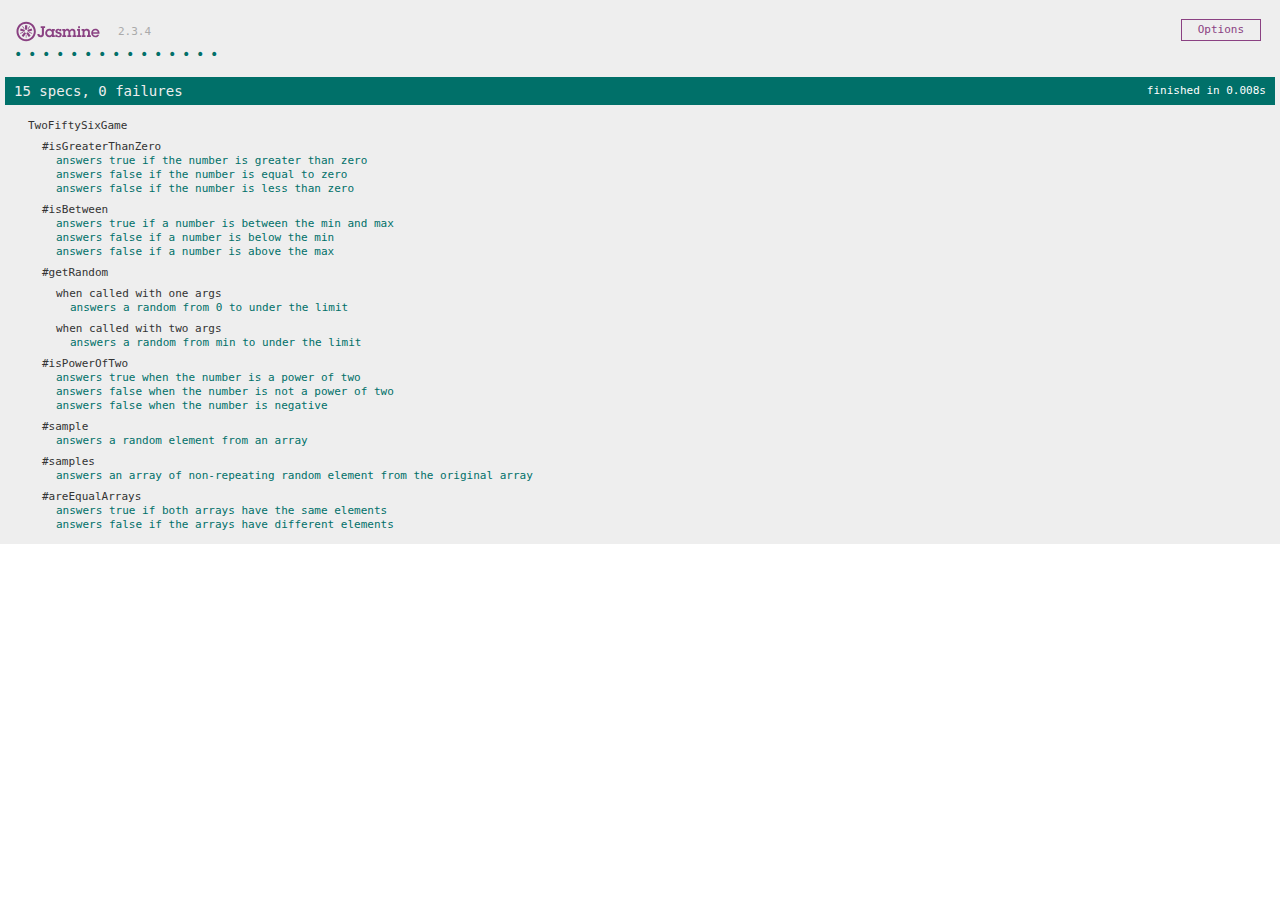
<file: testing/SpecRunner.html>
<!DOCTYPE html>
<html>
<head>
  <meta charset="utf-8">
  <title>Jasmine Spec Runner v2.3.4</title>

  <link rel="shortcut icon" type="image/png" href="jasmine-2.3.4/jasmine_favicon.png">
  <link rel="stylesheet" href="jasmine-2.3.4/jasmine.css">

  <script src="jasmine-2.3.4/jasmine.js"></script>
  <script src="jasmine-2.3.4/jasmine-html.js"></script>
  <script src="jasmine-2.3.4/boot.js"></script>

  <!-- include source files here... -->
  <script src="../js/lib/util.js"></script>

  <!-- include spec files here... -->
  <script src="spec/util_spec.js"></script>

</head>

<body>
</body>
</html>
</file>
<file: testing/jasmine-2.3.4/jasmine.css>
body { overflow-y: scroll; }

.jasmine_html-reporter { background-color: #eee; padding: 5px; margin: -8px; font-size: 11px; font-family: Monaco, "Lucida Console", monospace; line-height: 14px; color: #333; }
.jasmine_html-reporter a { text-decoration: none; }
.jasmine_html-reporter a:hover { text-decoration: underline; }
.jasmine_html-reporter p, .jasmine_html-reporter h1, .jasmine_html-reporter h2, .jasmine_html-reporter h3, .jasmine_html-reporter h4, .jasmine_html-reporter h5, .jasmine_html-reporter h6 { margin: 0; line-height: 14px; }
.jasmine_html-reporter .banner, .jasmine_html-reporter .symbol-summary, .jasmine_html-reporter .summary, .jasmine_html-reporter .result-message, .jasmine_html-reporter .spec .description, .jasmine_html-reporter .spec-detail .description, .jasmine_html-reporter .alert .bar, .jasmine_html-reporter .stack-trace { padding-left: 9px; padding-right: 9px; }
.jasmine_html-reporter .banner { position: relative; }
.jasmine_html-reporter .banner .title { background: url('[data-uri]') no-repeat; background: url('[data-uri]') no-repeat, none; -moz-background-size: 100%; -o-background-size: 100%; -webkit-background-size: 100%; background-size: 100%; display: block; float: left; width: 90px; height: 25px; }
.jasmine_html-reporter .banner .version { margin-left: 14px; position: relative; top: 6px; }
.jasmine_html-reporter #jasmine_content { position: fixed; right: 100%; }
.jasmine_html-reporter .version { color: #aaa; }
.jasmine_html-reporter .banner { margin-top: 14px; }
.jasmine_html-reporter .duration { color: #fff; float: right; line-height: 28px; padding-right: 9px; }
.jasmine_html-reporter .symbol-summary { overflow: hidden; *zoom: 1; margin: 14px 0; }
.jasmine_html-reporter .symbol-summary li { display: inline-block; height: 8px; width: 14px; font-size: 16px; }
.jasmine_html-reporter .symbol-summary li.passed { font-size: 14px; }
.jasmine_html-reporter .symbol-summary li.passed:before { color: #007069; content: "\02022"; }
.jasmine_html-reporter .symbol-summary li.failed { line-height: 9px; }
.jasmine_html-reporter .symbol-summary li.failed:before { color: #ca3a11; content: "\d7"; font-weight: bold; margin-left: -1px; }
.jasmine_html-reporter .symbol-summary li.disabled { font-size: 14px; }
.jasmine_html-reporter .symbol-summary li.disabled:before { color: #bababa; content: "\02022"; }
.jasmine_html-reporter .symbol-summary li.pending { line-height: 17px; }
.jasmine_html-reporter .symbol-summary li.pending:before { color: #ba9d37; content: "*"; }
.jasmine_html-reporter .symbol-summary li.empty { font-size: 14px; }
.jasmine_html-reporter .symbol-summary li.empty:before { color: #ba9d37; content: "\02022"; }
.jasmine_html-reporter .run-options { float: right; margin-right: 5px; border: 1px solid #8a4182; color: #8a4182; position: relative; line-height: 20px; }
.jasmine_html-reporter .run-options .trigger { cursor: pointer; padding: 8px 16px; }
.jasmine_html-reporter .run-options .payload { position: absolute; display: none; right: -1px; border: 1px solid #8a4182; background-color: #eee; white-space: nowrap; padding: 4px 8px; }
.jasmine_html-reporter .run-options .payload.open { display: block; }
.jasmine_html-reporter .bar { line-height: 28px; font-size: 14px; display: block; color: #eee; }
.jasmine_html-reporter .bar.failed { background-color: #ca3a11; }
.jasmine_html-reporter .bar.passed { background-color: #007069; }
.jasmine_html-reporter .bar.skipped { background-color: #bababa; }
.jasmine_html-reporter .bar.errored { background-color: #ca3a11; }
.jasmine_html-reporter .bar.menu { background-color: #fff; color: #aaa; }
.jasmine_html-reporter .bar.menu a { color: #333; }
.jasmine_html-reporter .bar a { color: white; }
.jasmine_html-reporter.spec-list .bar.menu.failure-list, .jasmine_html-reporter.spec-list .results .failures { display: none; }
.jasmine_html-reporter.failure-list .bar.menu.spec-list, .jasmine_html-reporter.failure-list .summary { display: none; }
.jasmine_html-reporter .results { margin-top: 14px; }
.jasmine_html-reporter .summary { margin-top: 14px; }
.jasmine_html-reporter .summary ul { list-style-type: none; margin-left: 14px; padding-top: 0; padding-left: 0; }
.jasmine_html-reporter .summary ul.suite { margin-top: 7px; margin-bottom: 7px; }
.jasmine_html-reporter .summary li.passed a { color: #007069; }
.jasmine_html-reporter .summary li.failed a { color: #ca3a11; }
.jasmine_html-reporter .summary li.empty a { color: #ba9d37; }
.jasmine_html-reporter .summary li.pending a { color: #ba9d37; }
.jasmine_html-reporter .summary li.disabled a { color: #bababa; }
.jasmine_html-reporter .description + .suite { margin-top: 0; }
.jasmine_html-reporter .suite { margin-top: 14px; }
.jasmine_html-reporter .suite a { color: #333; }
.jasmine_html-reporter .failures .spec-detail { margin-bottom: 28px; }
.jasmine_html-reporter .failures .spec-detail .description { background-color: #ca3a11; }
.jasmine_html-reporter .failures .spec-detail .description a { color: white; }
.jasmine_html-reporter .result-message { padding-top: 14px; color: #333; white-space: pre; }
.jasmine_html-reporter .result-message span.result { display: block; }
.jasmine_html-reporter .stack-trace { margin: 5px 0 0 0; max-height: 224px; overflow: auto; line-height: 18px; color: #666; border: 1px solid #ddd; background: white; white-space: pre; }
</file>
